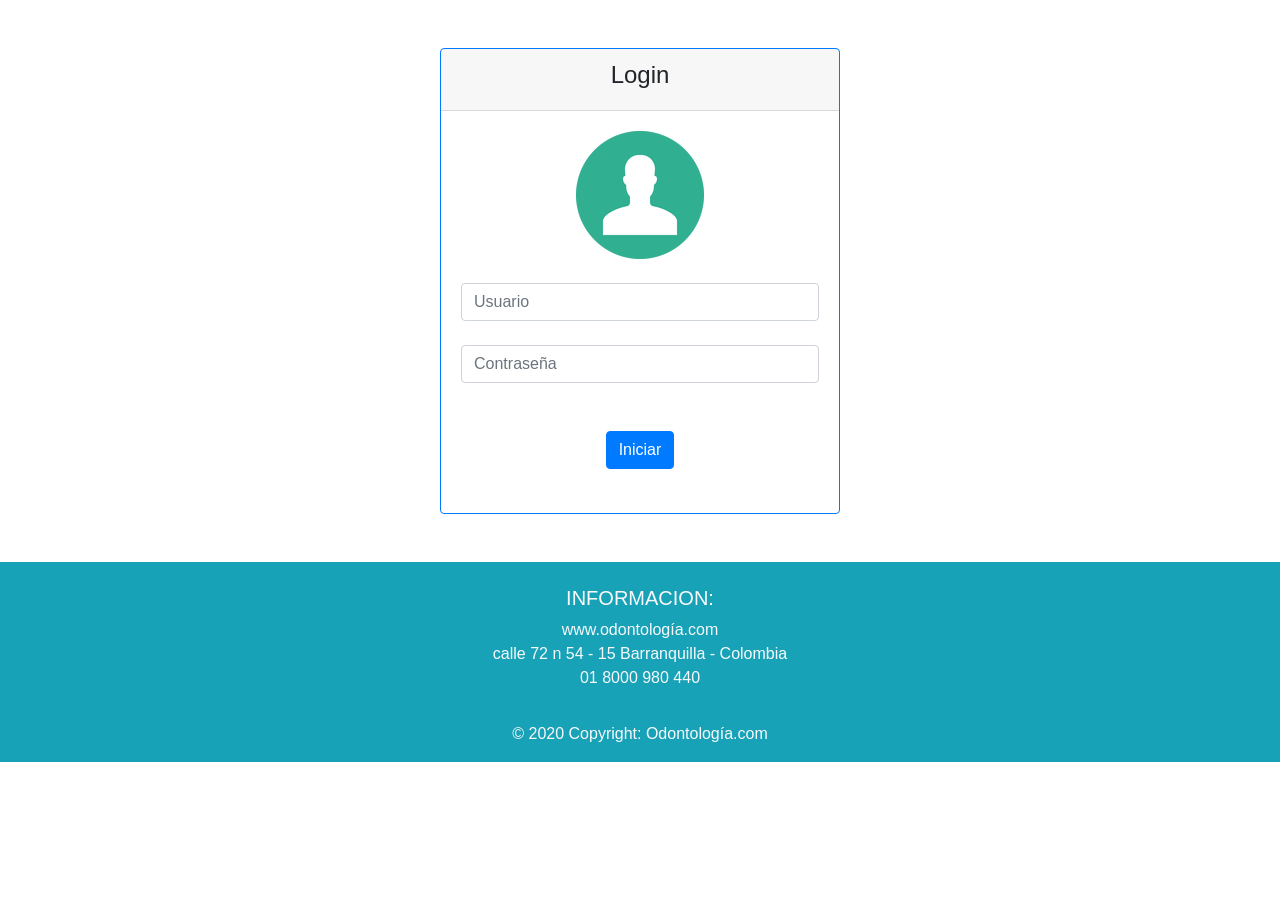
<file: html/login.html>
<!DOCTYPE html>
<html lang="es">

<head>
  <meta charset="utf-8" />
  <title> Inicie Sesión </title>
  <link rel="icon" type="image/png" href="../img/ico.png">
  <link rel="stylesheet" type="text/css" href="../css/bootstrap.min.css">
</head>

<body>
  <section class="containe text-center"> 
      <div class="card border-primary mb-5 mt-5 mr-auto ml-auto" style="max-width: 25rem;">
        <div class="card-header">
          <h4>Login</h4>
        </div>
        <div class="card-body text-primary">
          <form id="formlogin">
            <img class="mb-4" src="../img/login.ico" class="img-fluid">
            <input type="text" placeholder="Usuario" id="user" class="form-control"><br>
            <input type="password" placeholder="Contraseña" id="password" class="form-control"><br><br>
            <input type="submit" class="btn btn-primary" value="Iniciar"><br><br>
          </form>
        </div>
      </div>
  </section>
  <footer class="text-light bg-info pt-4 mb-0">
    <div class="container-fluid text-center text-md-left">
      <div class="row text-center">
        <div class="col-md-12 mt-md-0 mt-6">
          <h5 class="text-uppercase">Informacion:</h5>
          <p>
            www.odontología.com </br>
            calle 72 n 54 - 15 Barranquilla - Colombia </br>
            01 8000 980 440 </br>
          </p>
        </div>
      </div>
      <div class="text-center py-3">© 2020 Copyright:
        <a class="text-light" href="https://Odontología.com/"> Odontología.com</a>
      </div>
    </div>
  </footer>
  <script src="../js/jquery-1.11.2.min.js"></script>
  <script src="../js/bootstrap.min.js"></script>
  <script src="../js/login.js"></script>
</body>

</html>
</file>
